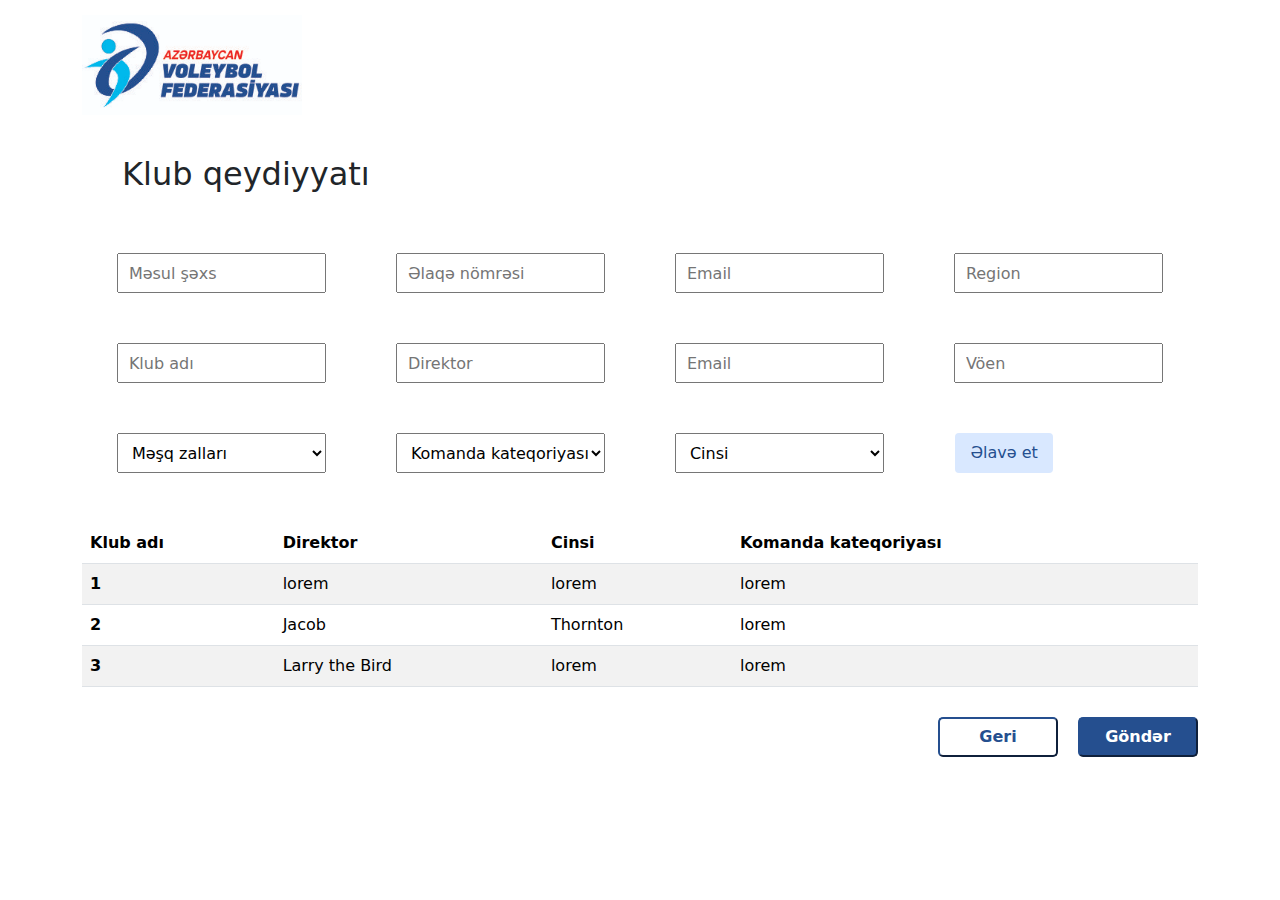
<file: clubRegistration.html>
<!DOCTYPE html>
<html lang="en">
  <head>
    <meta charset="UTF-8" />
    <meta name="viewport" content="width=device-width, initial-scale=1.0" />
    <title>Klub qeydiyyatı</title>
    <link
      rel="stylesheet"
      href="https://cdnjs.cloudflare.com/ajax/libs/font-awesome/6.6.0/css/all.min.css"
      integrity="sha512-Kc323vGBEqzTmouAECnVceyQqyqdsSiqLQISBL29aUW4U/M7pSPA/gEUZQqv1cwx4OnYxTxve5UMg5GT6L4JJg=="
      crossorigin="anonymous"
      referrerpolicy="no-referrer"
    />
    <link
      rel="stylesheet"
      href="https://cdn.jsdelivr.net/npm/bootstrap@5.3.3/dist/css/bootstrap.min.css"
    />
    <link rel="stylesheet" href="./css/clubRegistration.css" />
  </head>
  <body>
    <div class="container">
      <div class="logo">
        <img src="./images/fed-img1.jpg" alt="" />
      </div>

      <h2>Klub qeydiyyatı</h2>
      <div class="box">
        <div class="input"><input type="text" placeholder="Məsul şəxs" /></div>
        <div class="input">
          <input type="text" placeholder="Əlaqə nömrəsi" />
        </div>
        <div class="input"><input type="email" placeholder="Email" /></div>
        <div class="input"><input type="text" placeholder="Region" /></div>
        <div class="input"><input type="text" placeholder="Klub adı" /></div>
        <div class="input"><input type="text" placeholder="Direktor" /></div>
        <div class="input"><input type="email" placeholder="Email" /></div>
        <div class="input"><input type="text" placeholder="Vöen" /></div>
        <div class="input">
          <select id="hall" name="">
            <option value="" disabled selected>Məşq zalları</option>
            <option value="">Zal №1</option>
            <option value="">Zal №2</option>
          </select>
        </div>
        <div class="input">
          <select id="teamCategory" name="\">
            <option value="" disabled selected>Komanda kateqoriyası</option>
            <option value="">Yeni</option>
            <option value="">1-3 illik təcrübə</option>
            <option value="">4-7 illik təcrübə</option>
          </select>
        </div>
        <div class="input">
          <select id="gender" name="gender">
            <option value="" disabled selected>Cinsi</option>
            <option value="male">Qadınlar</option>
            <option value="female">Kişilər</option>
          </select>
        </div>
        <button id="addInputBtn">
          <p>
            <i class="fa-regular fa-square-plus"></i>
            <span>Əlavə et</span>
          </p>
        </button>
      </div>

      <table class="table table-striped table-hover">
        <thead>
          <tr>
            <th scope="col">Klub adı</th>
            <th scope="col">Direktor</th>
            <th scope="col">Cinsi</th>
            <th scope="col">Komanda kateqoriyası</th>
          </tr>
        </thead>
        <tbody>
          <tr>
            <th scope="row">1</th>
            <td>lorem</td>
            <td>lorem</td>
            <td>lorem</td>
          </tr>
          <tr>
            <th scope="row">2</th>
            <td>Jacob</td>
            <td>Thornton</td>
            <td>lorem</td>
          </tr>
          <tr>
            <th scope="row">3</th>
            <td>Larry the Bird</td>
             <td>lorem</td>
            <td>lorem</td>
          </tr>
        </tbody>
      </table>

      <div class="direction">
        <button id="previousPg"><span>Geri</span></button>
        <button id="nextPg"><span>Göndər</span></button>
      </div>
    </div>
  </body>
  <script src="https://cdn.jsdelivr.net/npm/bootstrap@5.3.3/dist/js/bootstrap.bundle.min.js"></script>
  <script src="./js/clubregistration.js"></script>
</html>
</file>
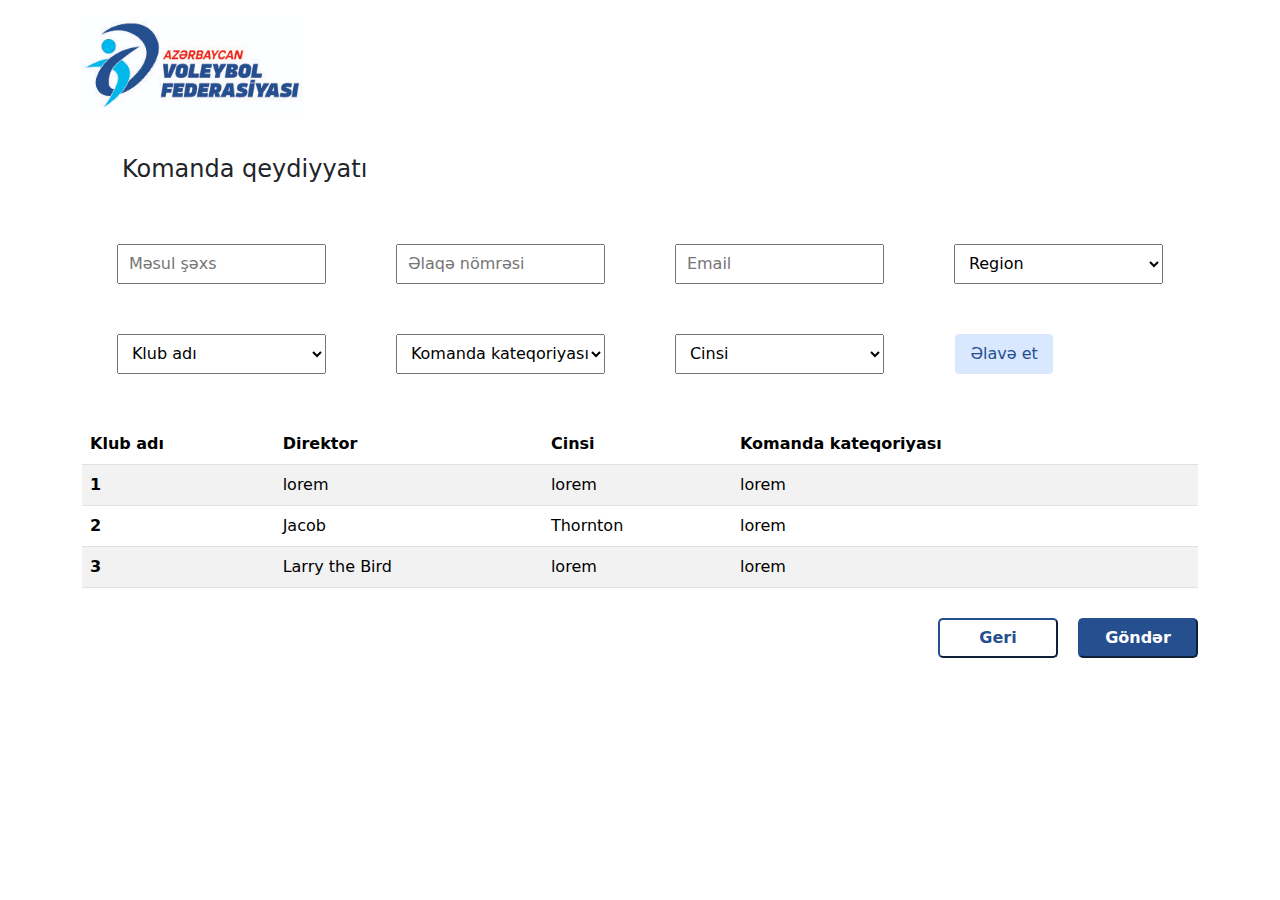
<file: teamRegistration.html>
<!DOCTYPE html>
<html lang="en">
  <head>
    <meta charset="UTF-8" />
    <meta name="viewport" content="width=device-width, initial-scale=1.0" />
    <title>Komanda qeydiyyatı</title>
    <link
      rel="stylesheet"
      href="https://cdnjs.cloudflare.com/ajax/libs/font-awesome/6.6.0/css/all.min.css"
      integrity="sha512-Kc323vGBEqzTmouAECnVceyQqyqdsSiqLQISBL29aUW4U/M7pSPA/gEUZQqv1cwx4OnYxTxve5UMg5GT6L4JJg=="
      crossorigin="anonymous"
      referrerpolicy="no-referrer"
    />
    <link
      rel="stylesheet"
      href="https://cdn.jsdelivr.net/npm/bootstrap@5.3.3/dist/css/bootstrap.min.css"
    />
    <link rel="stylesheet" href="./css/teamRegistration.css" />
  </head>
  <body>
    <div class="container">
      <div class="logo">
        <img src="./images/fed-img1.jpg" alt="" />
      </div>

      <h4>Komanda qeydiyyatı</h4>
      <div class="box">
        <div class="input"><input type="text" placeholder="Məsul şəxs" /></div>
        <div class="input">
          <input type="text" placeholder="Əlaqə nömrəsi" />
        </div>
        <div class="input"><input type="email" placeholder="Email" /></div>
        <div class="input">
          <select id="region" name="">
            <option value="" disabled selected>Region</option>
            <option value="">Bakı</option>
            <option value="">Naxçıvan</option>
            <option value="">Abşeron-Xızı</option>
            <option value="">Dağlıq-Şirvan</option>
            <option value="">Gəncə-Daşkəsən</option>
            <option value="">Qarabağ</option>
            <option value="">Qazax-Tovuz</option>
            <option value="">Quba-Xaçmaz</option>
            <option value="">Lənkəran-Astara</option>
            <option value="">Mərkəzi Aran</option>
            <option value="">Mil-Muğan</option>
            <option value="">Şəki-Zaqatala</option>
            <option value="">Şərqi Zəngəzur</option>
            <option value="">Şirvan-Salyan</option>
          </select>
        </div>
        <div class="input">
          <select id="clubName" name="">
            <option value="" disabled selected>Klub adı</option>
            <option value="">Klub 1</option>
            <option value="">Klub 2</option>
          </select>
        </div>
        <div class="input">
          <select id="teamCategory" name="\">
            <option value="" disabled selected>Komanda kateqoriyası</option>
            <option value="">Yeni</option>
            <option value="">1-3 illik təcrübə</option>
            <option value="">4-7 illik təcrübə</option>
          </select>
        </div>
        <div class="input">
          <select id="gender" name="gender">
            <option value="" disabled selected>Cinsi</option>
            <option value="male">Qadınlar</option>
            <option value="female">Kişilər</option>
          </select>
        </div>
        <button id="addInputBtn">
          <p>
            <i class="fa-regular fa-square-plus"></i>
            <span>Əlavə et</span>
          </p>
        </button>
      </div>

      <table class="table table-striped table-hover">
        <thead>
          <tr>
            <th scope="col">Klub adı</th>
            <th scope="col">Direktor</th>
            <th scope="col">Cinsi</th>
            <th scope="col">Komanda kateqoriyası</th>
          </tr>
        </thead>
        <tbody>
          <tr>
            <th scope="row">1</th>
            <td>lorem</td>
            <td>lorem</td>
            <td>lorem</td>
          </tr>
          <tr>
            <th scope="row">2</th>
            <td>Jacob</td>
            <td>Thornton</td>
            <td>lorem</td>
          </tr>
          <tr>
            <th scope="row">3</th>
            <td>Larry the Bird</td>
            <td>lorem</td>
            <td>lorem</td>
          </tr>
        </tbody>
      </table>

      <div class="direction">
        <button id="previousPg"><span>Geri</span></button>
        <button id="nextPg"><span>Göndər</span></button>
      </div>
    </div>
  </body>
  <script src="https://cdn.jsdelivr.net/npm/bootstrap@5.3.3/dist/js/bootstrap.bundle.min.js"></script>
  <script src="./js/teamRegistration.js"></script>
</html>
</file>
<file: css/clubRegistration.css>
* {
  padding: 0;
  margin: 0;
  box-sizing: border-box;
}
.container {
  width: 90%;
  margin: auto;
  margin-top: 15px;
}
.logo {
  width: 220px;
  height: 100px;
}
.logo img {
  width: 100%;
  height: 100%;
}
h2 {
  margin-left: 40px;
  margin-top: 40px;
}
.box {
  max-width: 100%;
  display: grid;
  grid-template-columns: repeat(4, 1fr);
  row-gap: 50px;
  margin-top: 60px;
}
.input {
  display: flex;
  justify-content: center;
  align-items: center;
}
.input input {
  width: 75%;
  height: 40px;
  padding-left: 10px;
}
.input #gender,
#hall,#teamCategory {
  width: 75%;
  height: 40px;
  padding-left: 10px;
}
#addInputBtn {
  width: 35%;
  height: 40px;
  background-color: #d9e8ff;
  border: none;
  border-radius: 4px;
  color: #254f8f;
  margin-left: 13% !important;
}
button p {
  width: 100%;
  margin: auto;
}
.table {
  margin-top: 50px;
}
.direction {
  display: flex;
  justify-content: end;
  gap: 20px;
  margin: 30px 0;
}
.direction button {
  width: 120px;
  height: 40px;
  border-radius: 5px;
  font-weight: bold;
}
.direction #previousPg {
  background-color: #fff;
  border-color: #254f8f;
  color: #254f8f;
}
.direction #nextPg {
  background-color: #254f8f;
  border-color: #254f8f;
  color: #fff;
}
.table-striped tbody {
  cursor: pointer;
}
select option:disabled {
  display: none;
}
@media only screen and (max-width: 1200px) {
  #addInputBtn {
    width: 45%;
  }
}
@media only screen and (max-width: 992px) {
  #addInputBtn {
    width: 60%;
  }
}
@media only screen and (max-width: 768px) {
  #addInputBtn {
    width: 75%;
  }
  .box {
    display: grid;
    grid-template-columns: repeat(3, 1fr);
    row-gap: 50px;
    margin-top: 60px;
  }
}
@media only screen and (max-width: 576px) {
  .box {
    display: grid;
    grid-template-columns: repeat(1, 1fr);
    row-gap: 50px;
    margin-top: 60px;
  }
}
</file>
<file: css/teamRegistration.css>
* {
  padding: 0;
  margin: 0;
  box-sizing: border-box;
}
.container {
  width: 90%;
  margin: auto;
  margin-top: 15px;
}
.logo {
  width: 220px;
  height: 100px;
}
.logo img {
  width: 100%;
  height: 100%;
}
h4 {
  margin-left: 40px;
  margin-top: 40px;
}
.box {
  max-width: 100%;
  display: grid;
  grid-template-columns: repeat(4, 1fr);
  row-gap: 50px;
  margin-top: 60px;
}
.input {
  display: flex;
  justify-content: center;
  align-items: center;
}
.input input {
  width: 75%;
  height: 40px;
  padding-left: 10px;
}
.input #gender,
#region,
#clubName,
#teamCategory {
  width: 75%;
  height: 40px;
  padding-left: 10px;
}
#addInputBtn {
  width: 35%;
  height: 40px;
  background-color: #d9e8ff;
  border: none;
  border-radius: 4px;
  color: #254f8f;
  margin-left: 13% !important;
}
button p {
  width: 100%;
  margin: auto;
}
.table {
  margin-top: 50px;
}
.direction {
  display: flex;
  justify-content: end;
  gap: 20px;
  margin: 30px 0;
}
.direction button {
  width: 120px;
  height: 40px;
  border-radius: 5px;
  font-weight: bold;
}
.direction #previousPg {
  background-color: #fff;
  border-color: #254f8f;
  color: #254f8f;
}
.direction #nextPg {
  background-color: #254f8f;
  border-color: #254f8f;
  color: #fff;
}
.table-striped tbody {
  cursor: pointer;
}
select option:disabled {
  display: none;
}
@media only screen and (max-width: 1200px) {
  #addInputBtn {
    width: 45%;
  }
}
@media only screen and (max-width: 992px) {
  #addInputBtn {
    width: 60%;
  }
}
@media only screen and (max-width: 768px) {
  #addInputBtn {
    width: 75%;
  }
  .box {
    display: grid;
    grid-template-columns: repeat(3, 1fr);
    row-gap: 50px;
    margin-top: 60px;
  }
}
@media only screen and (max-width: 576px) {
  .box {
    display: grid;
    grid-template-columns: repeat(1, 1fr);
    row-gap: 50px;
    margin-top: 60px;
  }
}
</file>
